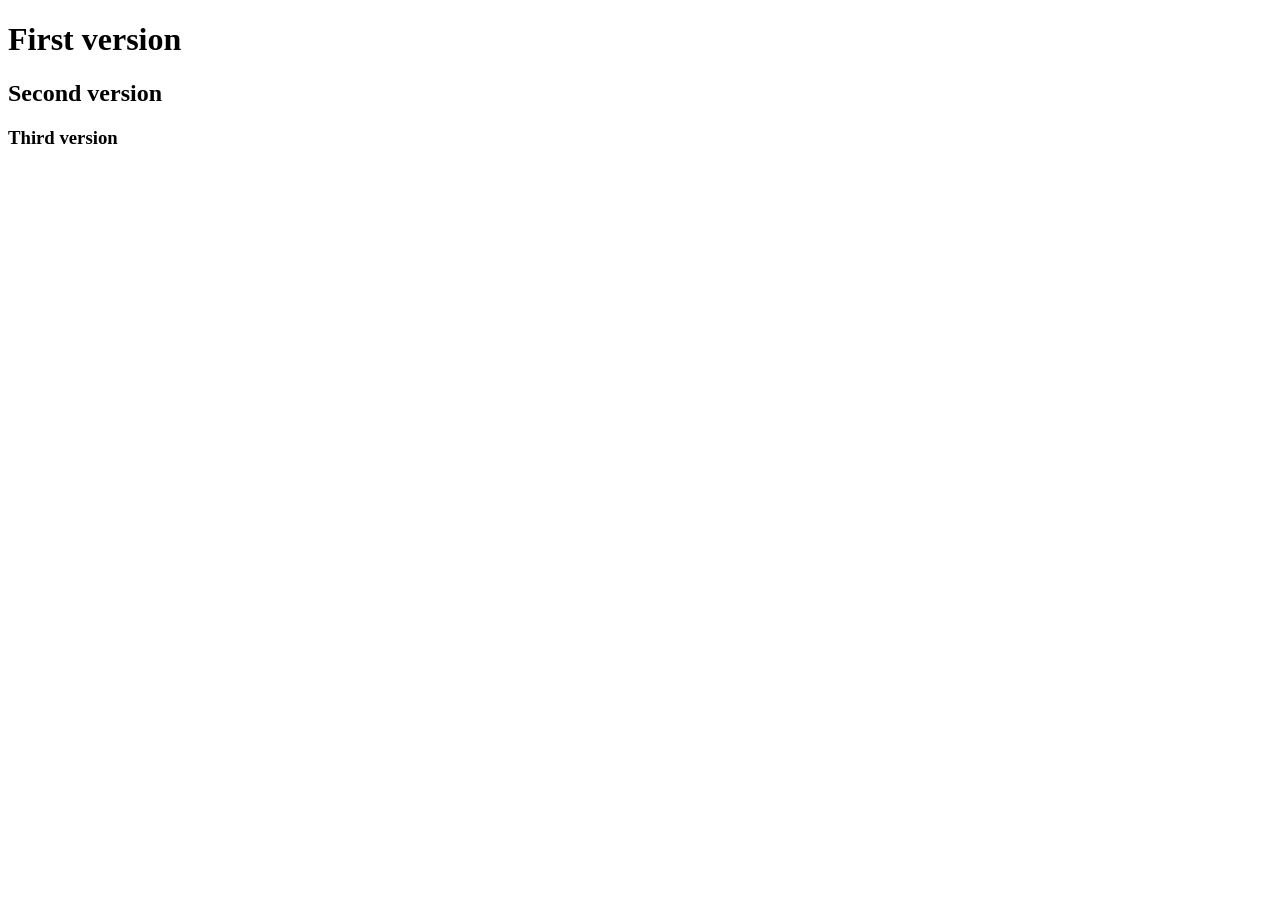
<file: index.html>
<!DOCTYPE html>
<html lang="en">
<head>
    <meta charset="UTF-8">
    <meta name="viewport" content="width=device-width, initial-scale=1.0">
    <title>Document</title>
</head>
<body>
    
    <h1>First version</h1>
    <h2>Second version</h2>
    <h3>Third version</h3>












</body>
</html>
</file>
